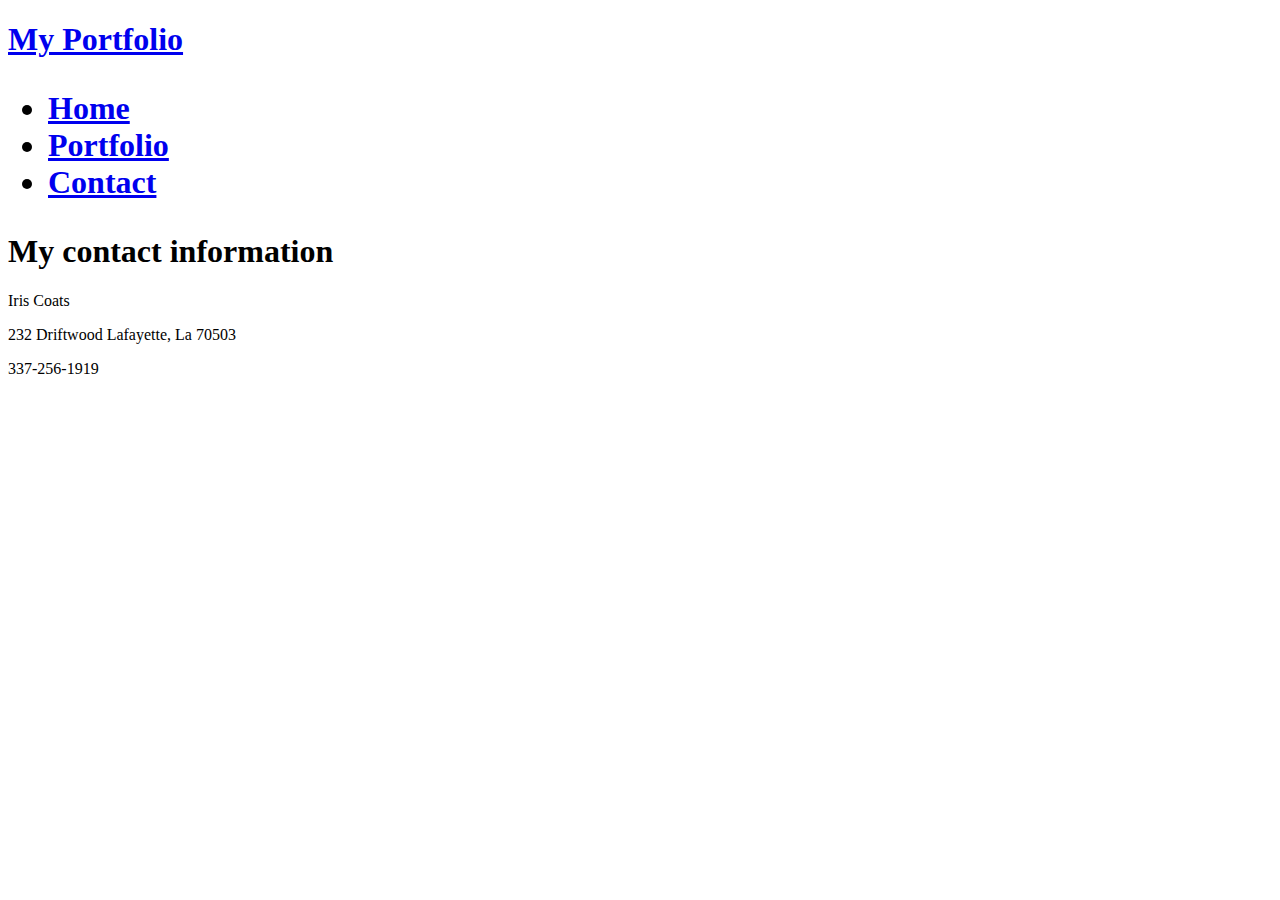
<file: contact.html>
<!DOCTYPE html>
<html lang="en">
<head>
    
    <meta charset="UTF-8">
    <meta name="viewport" content="width=device-width, initial-scale=1.0">

    <nav>
        <h1 class="navbar bg-dark navbar-dark navbar-expand-lg">
            <div class="flex-container"></div>
              <a class="navbar-brand" href="#">My Portfolio</a>
             <div class="colapse navbar-collapse">
              <ul class="navbar-nav m1 auto">
                <li class="nav-item"><a class="nav-link" href="index.html">Home</a></li>
                <li class="nav-item"><a href="portfolio.html" class="nav-link">Portfolio</a></li>
                <li class="nav-item"><a href="contact.html" class="nav-link">Contact</a></li>
            </ul>
        </div>
          </nav>
        </h1>  

    <title>Contact</title>
</head>
<body>
    <h1>My contact information</h1>

    <P>Iris Coats</P>
    <p>232 Driftwood
        Lafayette, La 70503
    </p>
    <p>337-256-1919</p>
    
    
</body>
</html>
</file>
